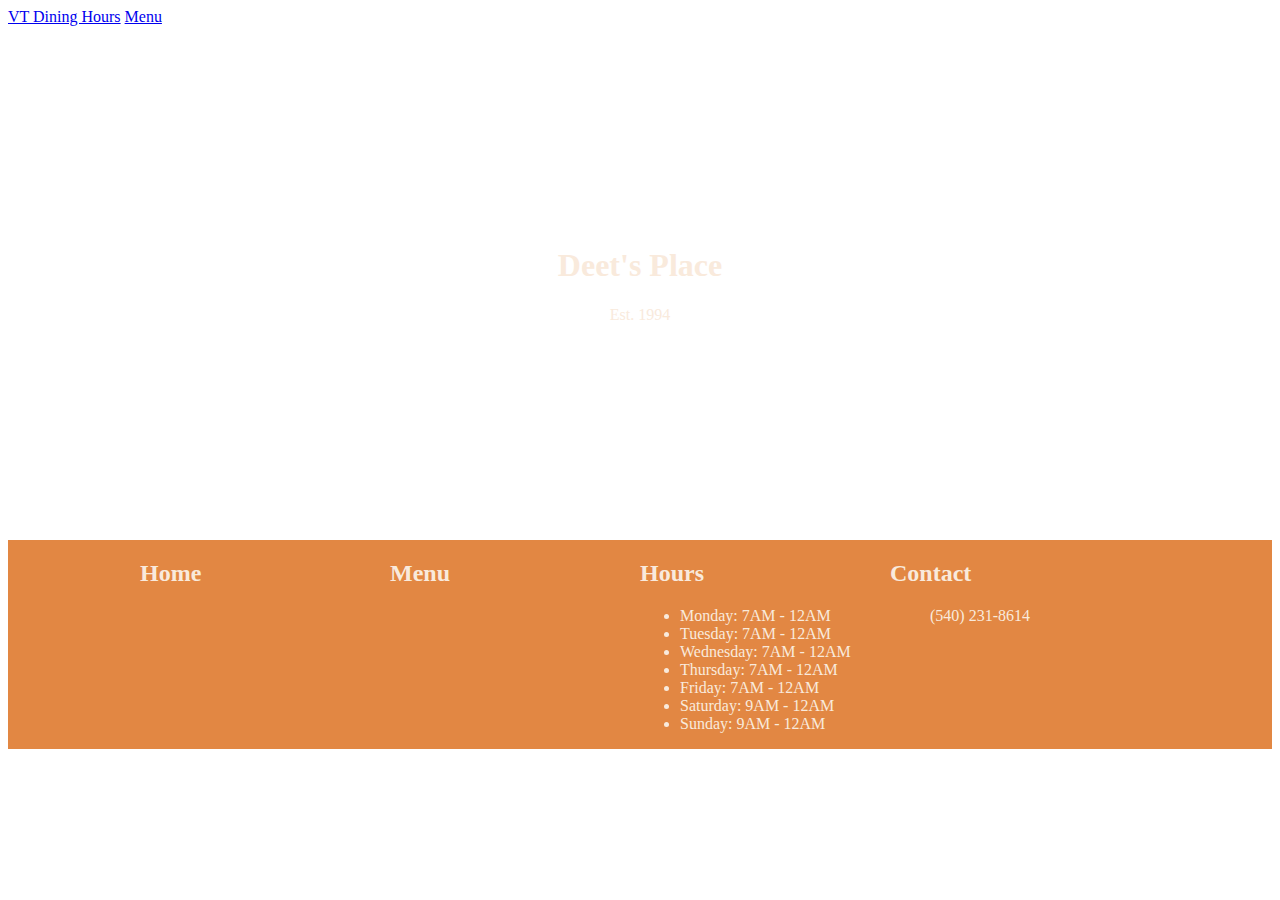
<file: index.html>
<!DOCTYPE html>
<html lang="en-US" dir="ltr">

<head>
  <title>Home Page</title>
  <link rel="stylesheet" href="index.css">
</head>

<body>
  <div class="navbar">
    <a href="https://saapps.students.vt.edu/hours/">VT Dining Hours</a>
    <a href="menu.html" title="Menu">Menu</a>
  </div>
  <div class="header">
    <h1>Deet's Place</h1>
    <p>Est. 1994</p>
  </div>

  <div class="footer">
    <div class="footerContent">
      <h2>Home</h2>
    </div>
    <div class="footerContent">
      <h2>Menu</h2>
    </div>
    <div class="footerContent">
      <h2>Hours</h2>
      <ul>
        <li>Monday: 7AM - 12AM</li>
        <li>Tuesday:  7AM - 12AM</li>
        <li>Wednesday:  7AM - 12AM</li>
        <li>Thursday:  7AM - 12AM</li>
        <li>Friday:  7AM - 12AM</li>
        <li>Saturday: 9AM - 12AM</li>
        <li>Sunday:  9AM - 12AM</li>
      </ul>
    </div>
    <div class="footerContent">
      <h2>Contact</h2>
      <ul>
        <p>(540) 231-8614</p>
      </ul>
    </div>
  </div>
</body>

</html>
</file>
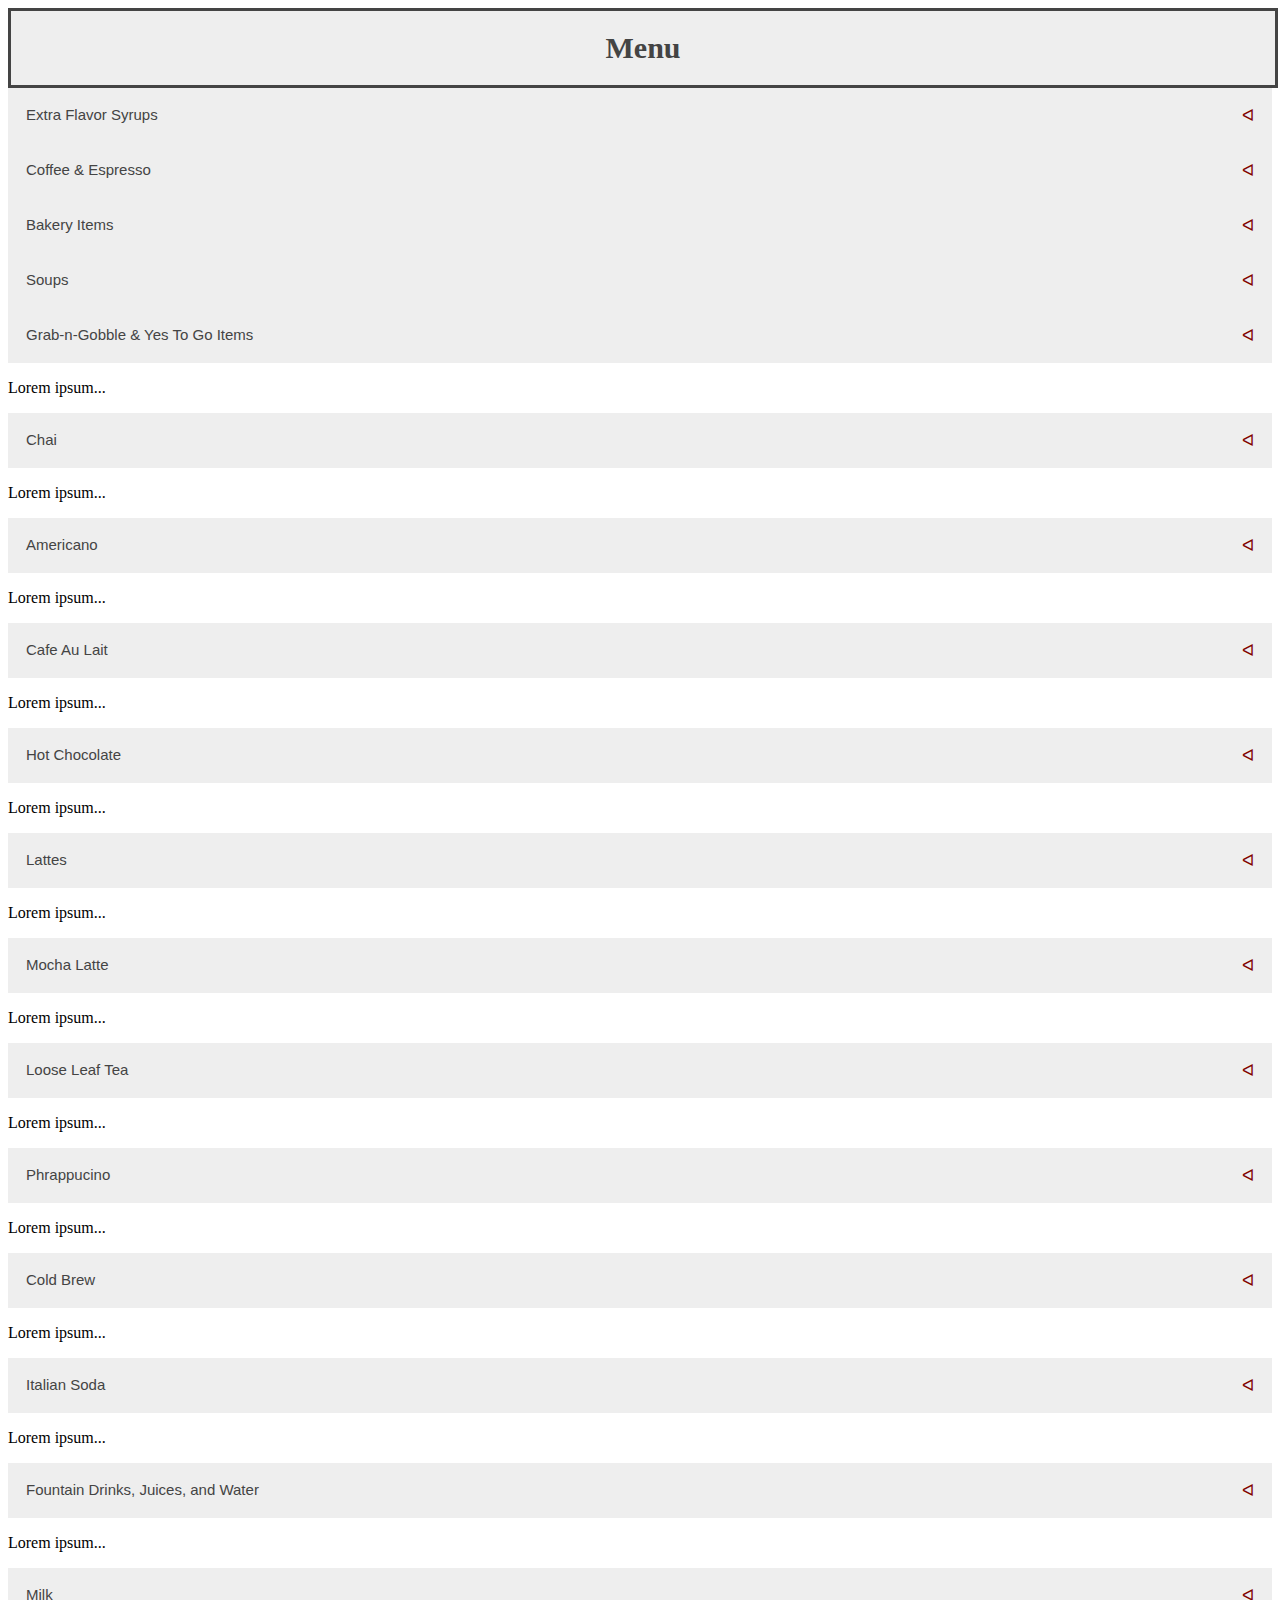
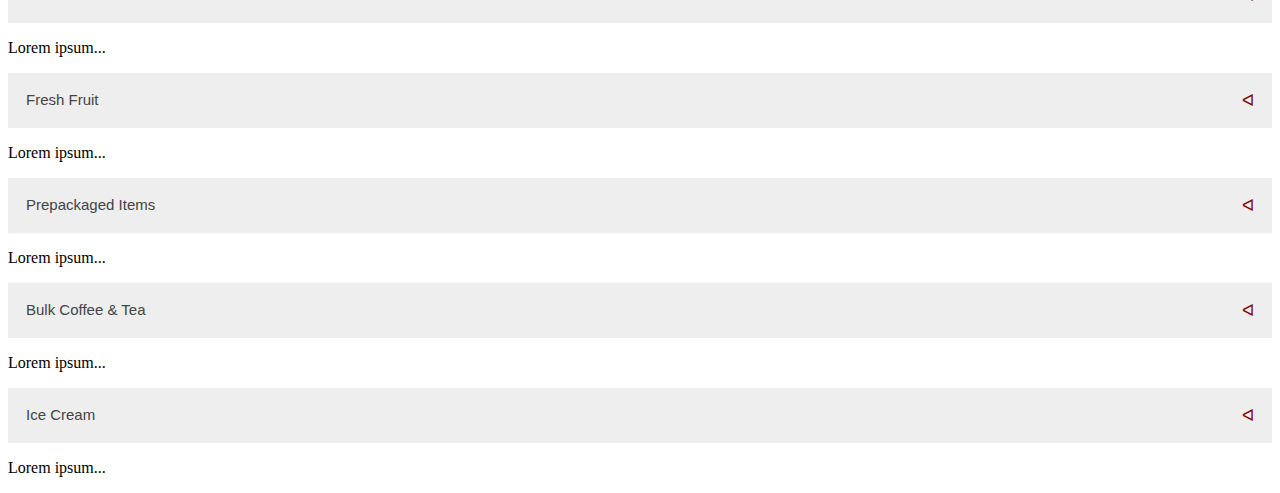
<file: menu.html>
<head>
  <link rel="stylesheet" href="menu.css">
  <script src="menu.js"></script>
</head>
<body>
  <div class="header">
    <h1>Menu</h1>
  </div>
  <button type="button" data-name="category" class="collapsible">Extra Flavor Syrups</button>
  <div data-name="prices" class="content">
    <ul>
      <li>Apple: + $1.15</li>
      <li>Blackberry: + $1.15</li>
      <li>Blueberry: + $1.15</li>
      <li>Cake Batter: + $1.15</li>
      <li>Cane Sugar: + $1.15</li>
      <li>Cherry: + $1.15</li>
      <li>Coffee Liquor (Kahlua): + $1.15</li>
      <li>German Chocolate Cake (Contains Nuts): + $1.15</li>
      <li>Guava: + $1.15</li>
      <li>Huckleberry: + $1.15</li>
      <li>Kiwi: + $1.15</li>
      <li>Lanvender: + $1.15</li>
      <li>Mango: + $1.15</li>
      <li>Passion Fruit: + $1.15</li>
      <li>Peach: + $1.15</li>
      <li>Pina Colada: + $1.15</li>
      <li>Raspberry: + $1.15</li>
      <li>Tiramisu: + $1.15</li>
      <li>Vanilla: + $1.15</li>
      <li>Sugar-Free Cherry: + $1.15</li>
      <li>Sugar-Free Chocolate: + $1.15</li>
      <li>Sugar-Free Cinnamon: + $1.15</li>
      <li>Sugar-Free Hazelnut: + $1.15</li>
      <li>Sugar-Free Sweetener: + $1.15</li>
      <li>Sugar-Free White Chocolate: + $1.15</li>
    </ul>
  </div>
  <button type="button" data-name="category" class="collapsible">Coffee & Espresso</button>
  <div data-name="menuItem" class="content">
    <h2>Drip Coffee</h2>
    <h3>Available on Grubhub!</h3>
    <button type="button" data-name="customize" class="collapsible">Size</button>
    <div data-name="prices" class="content">
      <ul>
        <li>12 oz.: $2.80</li>
        <li>16 oz.: $3.05</li>
        <li>20 oz.: $3.65</li>
      </ul>
    </div>
    <button type="button" data-name="customize" class="collapsible">Roast</button>
    <div data-name="prices" class="content">
      <ul>
        <li>Hokie Granite - Dark Roast</li>
        <li>Hokie Blend - Medium Roast</li>
        <li>Hokie Sunrise - Light Roast</li>
        <li>Decaf</li>
      </ul>
    </div>
    <button type="button" data-name="customize" class="collapsible">Milk</button>
    <div data-name="prices" class="content">
      <ul>
        <li>Whole Milk</li>
        <li>Skim Milk</li>
        <li>Almond Milk: + $0.90</li>
        <li>Soy Milk: + $0.90</li>
        <li>Oat Milk: + $0.90</li>
        <li>No Milk</li>
      </ul>
    </div>
    <button type="button" data-name="customize" class="collapsible">Customize</button>
    <div data-name="prices" class="content">
      <ul>
        <li>1 Extra Espresso Shot: + $1.85</li>
        <li>2 Extra Espresso Shots: + $3.70</li>
        <li>3 Extra Espresso Shots: + $5.55</li>
        <li>4 Extra Espresso Shots: + $7.40</li>
        <li>5 Extra Espresso Shots: + $9.25</li>
        <li>6 Extra Espresso Shots: + $11.10</li>
        <li>Cinnamon Sprinkle</li>
        <li>Nutmeg Sprinkle</li>
      </ul>
    </div>
    <button type="button" data-name="customize" class="collapsible">Add-On Drizzle</button>
    <div data-name="prices" class="content">
      <ul>
        <li>Chocolate Sauce</li>
        <li>Caramel Drizzle</li>
      </ul>
    </div>
    <h3>Also, add up to 4 of your favorite flavor syrups!</h3>
    <h2>Iced Coffee</h2>
    <h3>Available on Grubhub!</h3>
    <button type="button" data-name="customize" class="collapsible">Size</button>
    <div data-name="prices" class="content">
      <ul>
        <li>12 oz.: $3.10</li>
        <li>16 oz.: $3.70</li>
        <li>20 oz.: $4.30</li>
      </ul>
    </div>
    <button type="button" data-name="customize" class="collapsible">Milk</button>
    <div data-name="prices" class="content">
      <ul>
        <li>Whole Milk</li>
        <li>Skim Milk</li>
        <li>Almond Milk: + $0.90</li>
        <li>Soy Milk: + $0.90</li>
        <li>Oat Milk: + $0.90</li>
        <li>No Milk</li>
      </ul>
    </div>
    <button type="button" data-name="customize" class="collapsible">Customize</button>
    <div data-name="prices" class="content">
      <ul>
        <li>1 Extra Espresso Shot: + $1.85</li>
        <li>2 Extra Espresso Shots: + $3.70</li>
        <li>3 Extra Espresso Shots: + $5.55</li>
        <li>4 Extra Espresso Shots: + $7.40</li>
        <li>5 Extra Espresso Shots: + $9.25</li>
        <li>6 Extra Espresso Shots: + $11.10</li>
        <li>Cinnamon Sprinkle</li>
        <li>Nutmeg Sprinkle</li>
        <li>Less Ice</li>
        <li>More Ice</li>
      </ul>
    </div>
    <button type="button" data-name="customize" class="collapsible">Add-On Drizzle</button>
    <div data-name="prices" class="content">
      <ul>
        <li>Chocolate Sauce</li>
        <li>Caramel Drizzle</li>
      </ul>
    </div>
    <h3>Also, add up to 4 of your favorite flavor syrups!</h3>
    <h2>Espresso</h2>
    <h3>Available on Grubhub!</h3>
    <button type="button" data-name="customize" class="collapsible">Number</button>
    <div data-name="prices" class="content">
      <ul>
        <li>Espresso Shot: $2.40</li>
        <li>Double Espresso Shot: $3.10</li>
        <li>Triple Espresso Shot: $3.75</li>
      </ul>
    </div>
  </div>
  <button type="button" data-name="category" class="collapsible">Bakery Items</button>
  <div data-name="menuItem" class="content">
    <h2>Cookie XXL</h2>
    <h3>Available on Grubhub!</h3>
    <button type="button" data-name="customize" class="collapsible">Number</button>
    <div data-name="prices" class="content">
      <ul>
        <li>Espresso Shot: $2.40</li>
        <li>Double Espresso Shot: $3.10</li>
        <li>Triple Espresso Shot: $3.75</li>
      </ul>
    </div>
  </div>
  <button type="button" data-name="category" class="collapsible">Soups</button>
  <div class="content">
  <div data-name="menuItem" class="content">
    <h2>Cookie XXL</h2>
    <h3>Available on Grubhub!</h3>
    <button type="button" data-name="customize" class="collapsible">Number</button>
    <div data-name="prices" class="content">
      <ul>
        <li>Espresso Shot: $2.40</li>
        <li>Double Espresso Shot: $3.10</li>
        <li>Triple Espresso Shot: $3.75</li>
      </ul>
    </div>
  </div>
  </div>
  <button type="button" data-name="category" class="collapsible">Grab-n-Gobble & Yes To Go Items</button>
  <div class="content">
    <p>Lorem ipsum...</p>
  </div>
  <button type="button" data-name="category" class="collapsible">Chai</button>
  <div class="content">
    <p>Lorem ipsum...</p>
  </div>
  <button type="button" data-name="category" class="collapsible">Americano</button>
  <div class="content">
    <p>Lorem ipsum...</p>
  </div>
  <button type="button" data-name="category" class="collapsible">Cafe Au Lait</button>
  <div class="content">
    <p>Lorem ipsum...</p>
  </div>
  <button type="button" data-name="category" class="collapsible">Hot Chocolate</button>
  <div class="content">
    <p>Lorem ipsum...</p>
  </div>
  <button type="button" data-name="category" class="collapsible">Lattes</button>
  <div class="content">
    <p>Lorem ipsum...</p>
  </div>
  <button type="button" data-name="category" class="collapsible">Mocha Latte</button>
  <div class="content">
    <p>Lorem ipsum...</p>
  </div>
  <button type="button" data-name="category" class="collapsible">Loose Leaf Tea</button>
  <div class="content">
    <p>Lorem ipsum...</p>
  </div>
  <button type="button" data-name="category" class="collapsible">Phrappucino</button>
  <div class="content">
    <p>Lorem ipsum...</p>
  </div>
  <button type="button" data-name="category" class="collapsible">Cold Brew</button>
  <div class="content">
    <p>Lorem ipsum...</p>
  </div>
  <button type="button" data-name="category" class="collapsible">Italian Soda</button>
  <div class="content">
    <p>Lorem ipsum...</p>
  </div>
  <button type="button" data-name="category" class="collapsible">Fountain Drinks, Juices, and Water</button>
  <div class="content">
    <p>Lorem ipsum...</p>
  </div>
  <button type="button" data-name="category" class="collapsible">Milk</button>
  <div class="content">
    <p>Lorem ipsum...</p>
  </div>
  <button type="button" data-name="category" class="collapsible">Fresh Fruit</button>
  <div class="content">
    <p>Lorem ipsum...</p>
  </div>
  <button type="button" data-name="category" class="collapsible">Prepackaged Items</button>
  <div class="content">
    <p>Lorem ipsum...</p>
  </div>
  <button type="button" data-name="category" class="collapsible">Bulk Coffee & Tea</button>
  <div class="content">
    <p>Lorem ipsum...</p>
  </div>
  <button type="button" data-name="category" class="collapsible">Ice Cream</button>
  <div class="content">
    <p>Lorem ipsum...</p>
  </div>
</body>
</file>
<file: index.css>
.header {
  background-image: url('https://bloximages.newyork1.vip.townnews.com/collegiatetimes.com/content/tncms/assets/v3/editorial/f/d3/fd3e2d7c-d573-11e8-b04f-7b51a9c4e597/5bcce8c64e777.image.jpg?resize=400%2C300');
  background-repeat: no-repeat;
  background-size: cover;
  color: #F9EADC;
  text-align: center;
  padding: 200px;
}

.navbar > a {
  width: 100px;
}

.footer {
  background-color: #e28743;
  width: 100%;
  display: flex;
  flex-direction: row;
  justify-content: center;
}

.footerContent {
  color: #F9EADC;
  width: 250px;
}
</file>
<file: menu.css>
.header {
  background-color: #eee;
  color: #444;
  width: 100%;
  border: solid;
  text-align: center;
  outline: none;
  font-size: 15px;
}

.collapsible[data-name="category"] {
  background-color: #eee;
  color: #444;
  cursor: pointer;
  padding: 18px;
  width: 100%;
  border: none;
  text-align: left;
  outline: none;
  font-size: 15px;
}

.active[data-name="category"], .collapsible[data-name="category"]:hover {
  background-color: #630031;
  color: white;
}

.collapsible[data-name="category"]:after {
  content: '\140A';
  font-size: 16px;
  color: maroon;
  float: right;
  margin-left: 5px;
}

.collapsible[data-name="category"]:hover::after {
  content: "\1401";
  color: white;
}

.active[data-name="category"]:after {
  content: "\1401";
  color: white;
}

.content[data-name="menuItem"] {
  padding: 0 18px;
  background-color: #e28743;
  max-height: 0;
  overflow: hidden;
  transition: max-height 0.2s ease-out;
}

.collapsible[data-name="customize"] {
  background-color: #F9F3C0;
  color: #444;
  cursor: pointer;
  padding: 18px;
  width: 100%;
  border: none;
  text-align: left;
  outline: none;
  font-size: 15px;
}

.active[data-name="customize"], .collapsible[data-name="customize"]:hover {
  background-color: #C62828;
  color: white;
}

.collapsible[data-name="customize"]:after {
  content: '\140A';
  font-size: 16px;
  color: #C62828;
  float: right;
  margin-left: 5px;
}

.collapsible[data-name="customize"]:hover::after {
  color: white;
}

.active[data-name="customize"]:after {
  content: "\1401";
  color: white;
}

.content[data-name="prices"] {
  padding: 0 18px;
  background-color: #ECD9C7;
  max-height: 0;
  overflow: hidden;
  transition: max-height 0.2s ease-out;
}

h2, h3 {
  font-family: arial;
}

h2 {
  margin-top: 30px;
  color: #F4D2A2;
}

h3 {
  color: #F9EADC;
}

ul {
  font-size: 25px;
  font-family: arial;
  list-style: square;
  color: #854B19;
}

li {
  margin: 10px 0;
}
</file>
